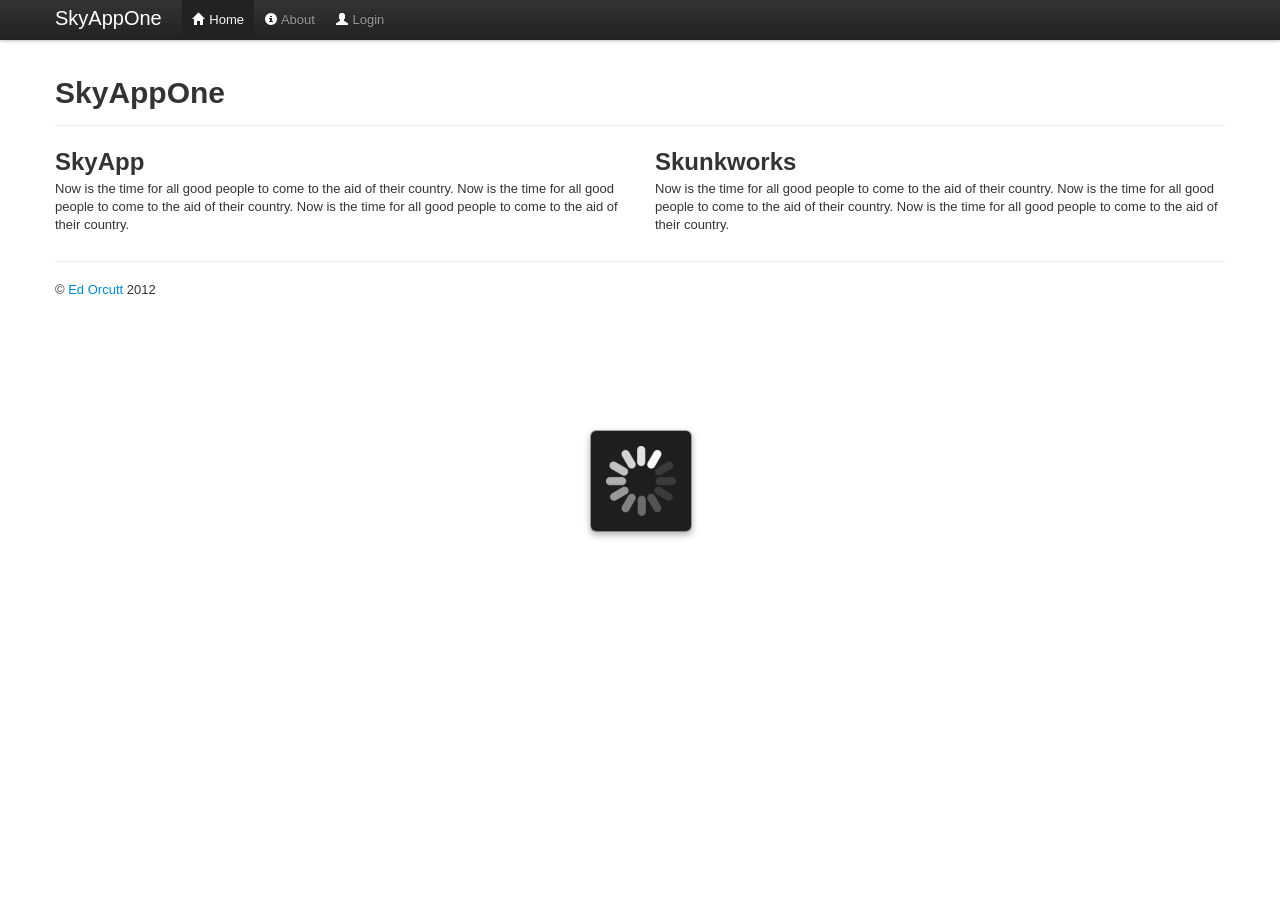
<file: SkyAppOne/index.html>
<!DOCTYPE html>
<html lang="en">
  <head>
    <meta charset="utf-8">
    <title>SkyAppOne</title>

    <!-- Mobile viewport optimized: h5bp.com/viewport -->
    <meta name="viewport" content="width=device-width, initial-scale=1.0">
    <meta name="description" content="">
    <meta name="author" content="Ed Orcutt">

    <!-- Le styles -->
    <link href="css/bootstrap.css" rel="stylesheet">
    <style>
      body {
        padding-top: 60px; /* 60px to make the container go all the way to the bottom of the topbar */
      }
    </style>
    <link href="css/bootstrap-responsive.css" rel="stylesheet">
    <link href="css/skyapp.css" rel="stylesheet">

    <!-- Le HTML5 shim, for IE6-8 support of HTML5 elements -->
    <!--[if lt IE 9]>
      <script src="http://html5shim.googlecode.com/svn/trunk/html5.js"></script>
    <![endif]-->

    <!-- Le fav and touch icons -->
    <!-- http://mathiasbynens.be/notes/touch-icons -->
    <link rel="shortcut icon" href="ico/favicon.ico">
    <link rel="apple-touch-icon-precomposed" sizes="114x114" href="ico/kynetx-icon-114-precomposed.png">
    <link rel="apple-touch-icon-precomposed" sizes="72x72" href="ico/kynetx-icon-72-precomposed.png">
    <link rel="apple-touch-icon-precomposed" href="ico/kynetx-icon-57-precomposed.png">
  </head>

  <body>

    <div class="navbar navbar-fixed-top">
      <div class="navbar-inner">
        <div class="container">
          <a class="btn btn-navbar" data-toggle="collapse" data-target=".nav-collapse">
            <span class="icon-bar"></span>
            <span class="icon-bar"></span>
            <span class="icon-bar"></span>
          </a>
          <a class="brand" href="#!/">SkyAppOne</a>
          <div class="nav-collapse">
            <ul class="nav">
              <li id="navHome" class="active"><a href="#!/"><i class="icon-home icon-white"></i> Home</a></li>
              <li id="navAbout"><a href="#!/about"><i class="icon-info-sign icon-white"></i> About</a></li>
              <li id="navLogin"><a href="#!/login"><i class="icon-user icon-white"></i> Login</a></li>
              <li id="navProfile" style="display:none;"><a href="#!/profile"><i class="icon-user icon-white"></i> Profile</a></li>
              <li id="navLogout" style="display:none;"><a href="#!/logout"><i class="icon-off icon-white"></i> Logout</a></li>
            </ul>
          </div><!--/.nav-collapse -->
        </div>
      </div>
    </div>

    <div class="container">

			<div id="modalSpinner" class="modal">
				<div class="modal-body"><img src="img/spinner70.gif"></div>
			</div>

			<!-- View: Home
			============================================ -->
  		<section id="viewHome" class="viewPanel" style="display:block;">
				<div class="page-header">
					<h1>SkyAppOne</h1>
				</div>
				<div class="row">
					<div class="span6">
						<h2>SkyApp</h2>
						<p>Now is the time for all good people to come to the aid of their country. Now is the time for all good people to come to the aid of their country. Now is the time for all good people to come to the aid of their country.</p>
  				</div>
					<div class="span6">
						<h2>Skunkworks</h2>
						<p>Now is the time for all good people to come to the aid of their country. Now is the time for all good people to come to the aid of their country. Now is the time for all good people to come to the aid of their country.</p>
  				</div>
				</div>
	   </section> <!-- #viewHome -->

			<!-- View: About
			============================================ -->
  		<section id="viewAbout" class="viewPanel" style="display:none;">
				<div class="page-header">
					<h1>About SkyAppOne</h1>
				</div>
				<div class="row">
					<div class="span6">
						<h2>SkyApp</h2>
						<p>Now is the time for all good people to come to the aid of their country. Now is the time for all good people to come to the aid of their country. Now is the time for all good people to come to the aid of their country.</p>
  				</div>
					<div class="span6">
						<h2>Skunkworks</h2>
						<p>Now is the time for all good people to come to the aid of their country. Now is the time for all good people to come to the aid of their country. Now is the time for all good people to come to the aid of their country.</p>
  				</div>
				</div>
	   </section> <!-- #viewAbout -->

			<!-- View: Profile
			============================================ -->
  		<section id="viewProfile" class="viewPanel" style="display:none;">
				<div class="page-header">
					<h1>Your Profile</h1>
				</div>
				<div class="row">
					<div class="span6">
						<h2>SkyApp</h2>
						<p>Now is the time for all good people to come to the aid of their country. Now is the time for all good people to come to the aid of their country. Now is the time for all good people to come to the aid of their country.</p>
  				</div>
					<div class="span6">
						<h2>Skunkworks</h2>
						<p>Now is the time for all good people to come to the aid of their country. Now is the time for all good people to come to the aid of their country. Now is the time for all good people to come to the aid of their country.</p>
  				</div>
				</div>
	   </section> <!-- #viewProfile -->

			<!-- View: Login
			============================================ -->
  		<section id="viewLogin" class="viewPanel" style="display:none;">
				<div class="row">
					<div class="span6">

            <form id="formLogin" class="form-horizontal">
							<input type="hidden" id="loginAction" name="loginAction" value="">
              <fieldset>
								<legend>SkyAppOne Login</legend>
								<div id="alertLogin" class="alert alert-error" style="display:none;">
									<a class="close" data-dismiss="alert">&times;</a>
									Code Monkey on Fired!
								</div>
                <div class="control-group">
                  <label class="control-label" for="loginEmail">Email</label>
                  <div class="controls">
                    <input type="text" id="loginEmail" name="loginEmail">
                  </div>
                </div>
                <div class="control-group">
                  <label class="control-label" for="loginPassword">Password</label>
                  <div class="controls">
                    <input type="password" id="loginPassword" name="loginPassword">
                  </div>
                </div>
                <div class="form-actions">
                  <button type="submit" class="btn btn-primary">Login</button>
                </div>
              </fieldset>
            </form>

  				</div>
					<div class="span6">
						<legend>&nbsp;</legend>
						<h3>New user?</h3>
						<p><a href="#!/signup">Click here to create a new account.</a></p>
						<!-- 
						<h3>Forgot password?</h3>
						<p><a href="#!/password">Click here to recover your password.</a></p>
						-->
  				</div>
				</div>
	   </section> <!-- #viewLogin -->

			<!-- View: Signup
			============================================ -->
  		<section id="viewSignup" class="viewPanel" style="display:none;">
				<div class="row">
					<div class="span6">

            <form id="formSignup" class="form-horizontal">
              <fieldset>
								<legend>SkyAppOne Signup</legend>
								<div id="alertSignup" class="alert alert-error" style="display:none;">
									<a class="close" data-dismiss="alert">&times;</a>
									Code Monkey on Fired!
								</div>
                <!-- <div class="control-group">
                  <label class="control-label" for="signupName">Name</label>
                  <div class="controls">
                    <input type="text" id="signupName" name="signupName">
                  </div>
                </div> -->
                <div class="control-group">
                  <label class="control-label" for="signupEmail">Email</label>
                  <div class="controls">
                    <input type="text" id="signupEmail" name="signupEmail">
                  </div>
                </div>
                <div class="control-group">
                  <label class="control-label" for="signupPassword">Password</label>
                  <div class="controls">
                    <input type="password" id="signupPassword" name="signupPassword">
                  </div>
                </div>
                <div class="form-actions">
                  <button type="submit" class="btn btn-primary">Signup</button>
                </div>
              </fieldset>
            </form>

  				</div>
					<div class="span6">
						<legend>&nbsp;</legend>
						<h3>Already have an account?</h3>
						<p><a href="#!/login">Click here to log in.</a></p>
  				</div>
				</div>
	   </section> <!-- #viewSignup -->

      <hr>

      <footer>
        <p>&copy <a href="http://about.me/edorcutt">Ed Orcutt</a> 2012</p>
      </footer>

    </div> <!-- /container -->

    <!-- Le javascript
    ================================================== -->
    <!-- Placed at the end of the document so the pages load faster -->
    <!-- Kynetx Sitetag, load and run -->
		<script>KOBJ_config= {"a169x617:kynetx_app_version":"dev","rids":["a169x617"]};</script>
		<script src="http://init.kobj.net/js/shared/kobj-static.js"></script>

  </body>
</html>
</file>
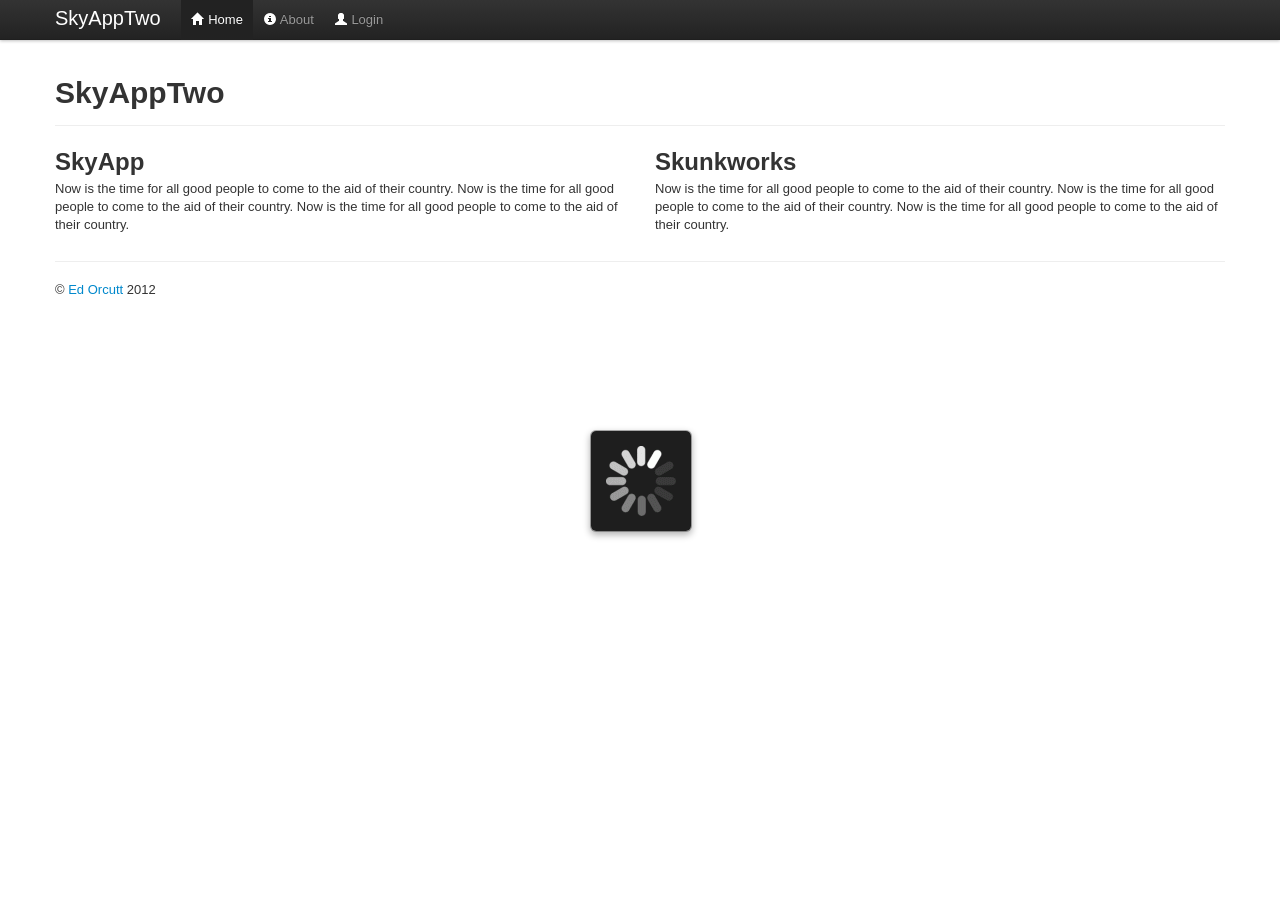
<file: SkyAppTwo/index.html>
<!DOCTYPE html>
<html lang="en">
  <head>
    <meta charset="utf-8">
    <title>SkyAppTwo</title>

    <!-- Mobile viewport optimized: h5bp.com/viewport -->
    <meta name="viewport" content="width=device-width, initial-scale=1.0">
    <meta name="description" content="">
    <meta name="author" content="Ed Orcutt">

    <!-- Le styles -->
    <link href="css/bootstrap.css" rel="stylesheet">
    <style>
      body {
        padding-top: 60px; /* 60px to make the container go all the way to the bottom of the topbar */
      }
    </style>
    <link href="css/bootstrap-responsive.css" rel="stylesheet">
    <link href="css/skyapp.css" rel="stylesheet">

    <!-- Le HTML5 shim, for IE6-8 support of HTML5 elements -->
    <!--[if lt IE 9]>
      <script src="http://html5shim.googlecode.com/svn/trunk/html5.js"></script>
    <![endif]-->

    <!-- Le fav and touch icons -->
    <!-- http://mathiasbynens.be/notes/touch-icons -->
    <link rel="shortcut icon" href="ico/favicon.ico">
    <link rel="apple-touch-icon-precomposed" sizes="114x114" href="ico/kynetx-icon-114-precomposed.png">
    <link rel="apple-touch-icon-precomposed" sizes="72x72" href="ico/kynetx-icon-72-precomposed.png">
    <link rel="apple-touch-icon-precomposed" href="ico/kynetx-icon-57-precomposed.png">
  </head>

  <body>

    <div class="navbar navbar-fixed-top">
      <div class="navbar-inner">
        <div class="container">
          <a class="btn btn-navbar" data-toggle="collapse" data-target=".nav-collapse">
            <span class="icon-bar"></span>
            <span class="icon-bar"></span>
            <span class="icon-bar"></span>
          </a>
          <a class="brand" href="#!/">SkyAppTwo</a>
          <div class="nav-collapse">
            <ul class="nav">
              <li id="navHome" class="active"><a href="#!/"><i class="icon-home icon-white"></i> Home</a></li>
              <li id="navAbout"><a href="#!/about"><i class="icon-info-sign icon-white"></i> About</a></li>
              <li id="navLogin"><a href="#!/login"><i class="icon-user icon-white"></i> Login</a></li>
              <li id="navProfile" style="display:none;"><a href="#!/profile"><i class="icon-user icon-white"></i> Profile</a></li>
              <li id="navLogout" style="display:none;"><a href="#!/logout"><i class="icon-off icon-white"></i> Logout</a></li>
            </ul>
          </div><!--/.nav-collapse -->
        </div>
      </div>
    </div>

    <div class="container">

			<div id="modalSpinner" class="modal">
				<div class="modal-body"><img src="img/spinner70.gif"></div>
			</div>

			<!-- View: Home
			============================================ -->
  		<section id="viewHome" class="viewPanel" style="display:block;">
				<div class="page-header">
					<h1>SkyAppTwo</h1>
				</div>
				<div class="row">
					<div class="span6">
						<h2>SkyApp</h2>
						<p>Now is the time for all good people to come to the aid of their country. Now is the time for all good people to come to the aid of their country. Now is the time for all good people to come to the aid of their country.</p>
  				</div>
					<div class="span6">
						<h2>Skunkworks</h2>
						<p>Now is the time for all good people to come to the aid of their country. Now is the time for all good people to come to the aid of their country. Now is the time for all good people to come to the aid of their country.</p>
  				</div>
				</div>
	   </section> <!-- #viewHome -->

			<!-- View: About
			============================================ -->
  		<section id="viewAbout" class="viewPanel" style="display:none;">
				<div class="page-header">
					<h1>About SkyAppTwo</h1>
				</div>
				<div class="row">
					<div class="span6">
						<h2>SkyApp</h2>
						<p>Now is the time for all good people to come to the aid of their country. Now is the time for all good people to come to the aid of their country. Now is the time for all good people to come to the aid of their country.</p>
  				</div>
					<div class="span6">
						<h2>Skunkworks</h2>
						<p>Now is the time for all good people to come to the aid of their country. Now is the time for all good people to come to the aid of their country. Now is the time for all good people to come to the aid of their country.</p>
  				</div>
				</div>
	   </section> <!-- #viewAbout -->

			<!-- View: Profile
			============================================ -->
  		<section id="viewProfile" class="viewPanel" style="display:none;">
				<div class="page-header">
					<h1>Your Profile</h1>
				</div>
				<div class="row">
					<div class="span4">
          <div class="well sidebar-nav">
            <ul class="nav nav-list">
              <li id="sideNavApps" class="nav-header">Your Applications</li>
              <li id="sideNavChannels" class="nav-header">Your Channels</li>
            </ul>
          </div><!--/.well -->
				</div>
	   </section> <!-- #viewProfile -->

			<!-- View: Login
			============================================ -->
  		<section id="viewLogin" class="viewPanel" style="display:none;">
				<div class="row">
					<div class="span6">

            <form id="formLogin" class="form-horizontal">
							<input type="hidden" id="loginAction" name="loginAction" value="">
              <fieldset>
								<legend>SkyAppTwo Login</legend>
								<div id="alertLogin" class="alert alert-error" style="display:none;">
									<a class="close" data-dismiss="alert">&times;</a>
									Code Monkey on Fired!
								</div>
                <div class="control-group">
                  <label class="control-label" for="loginEmail">Email</label>
                  <div class="controls">
                    <input type="text" id="loginEmail" name="loginEmail">
                  </div>
                </div>
                <div class="control-group">
                  <label class="control-label" for="loginPassword">Password</label>
                  <div class="controls">
                    <input type="password" id="loginPassword" name="loginPassword">
                  </div>
                </div>
                <div class="form-actions">
                  <button type="submit" class="btn btn-primary">Login</button>
                </div>
              </fieldset>
            </form>

  				</div>
					<div class="span6">
						<legend>&nbsp;</legend>
						<h3>New user?</h3>
						<p><a href="#!/signup">Click here to create a new account.</a></p>
						<!-- 
						<h3>Forgot password?</h3>
						<p><a href="#!/password">Click here to recover your password.</a></p>
						-->
  				</div>
				</div>
	   </section> <!-- #viewLogin -->

			<!-- View: Signup
			============================================ -->
  		<section id="viewSignup" class="viewPanel" style="display:none;">
				<div class="row">
					<div class="span6">

            <form id="formSignup" class="form-horizontal">
              <fieldset>
								<legend>SkyAppTwo Signup</legend>
								<div id="alertSignup" class="alert alert-error" style="display:none;">
									<a class="close" data-dismiss="alert">&times;</a>
									Code Monkey on Fired!
								</div>
                <!-- <div class="control-group">
                  <label class="control-label" for="signupName">Name</label>
                  <div class="controls">
                    <input type="text" id="signupName" name="signupName">
                  </div>
                </div> -->
                <div class="control-group">
                  <label class="control-label" for="signupEmail">Email</label>
                  <div class="controls">
                    <input type="text" id="signupEmail" name="signupEmail">
                  </div>
                </div>
                <div class="control-group">
                  <label class="control-label" for="signupPassword">Password</label>
                  <div class="controls">
                    <input type="password" id="signupPassword" name="signupPassword">
                  </div>
                </div>
                <div class="form-actions">
                  <button type="submit" class="btn btn-primary">Signup</button>
                </div>
              </fieldset>
            </form>

  				</div>
					<div class="span6">
						<legend>&nbsp;</legend>
						<h3>Already have an account?</h3>
						<p><a href="#!/login">Click here to log in.</a></p>
  				</div>
				</div>
	   </section> <!-- #viewSignup -->

      <hr>

      <footer>
        <p>&copy <a href="http://about.me/edorcutt">Ed Orcutt</a> 2012</p>
      </footer>

    </div> <!-- /container -->

    <!-- Le javascript
    ================================================== -->
    <!-- Placed at the end of the document so the pages load faster -->
    <!-- Kynetx Sitetag, load and run -->
		<script>KOBJ_config= {"a169x620:kynetx_app_version":"dev","rids":["a169x620"]};</script>
		<script src="http://init.kobj.net/js/shared/kobj-static.js"></script>

  </body>
</html>
</file>
<file: SkyAppOne/css/skyapp.css>
/* Add additional stylesheets below
-------------------------------------------------- */
/*
  Kontact application styles
*/

#modalSpinner {
		top: 50%;
		left: 50%;
		width: 100px;
		margin: -20px 0 0 -50px;
		background-color: rgba(30,30,30,1);
}
</file>
<file: SkyAppTwo/css/skyapp.css>
/* Add additional stylesheets below
-------------------------------------------------- */
/*
  Kontact application styles
*/

#modalSpinner {
		top: 50%;
		left: 50%;
		width: 100px;
		margin: -20px 0 0 -50px;
		background-color: rgba(30,30,30,1);
}
</file>
